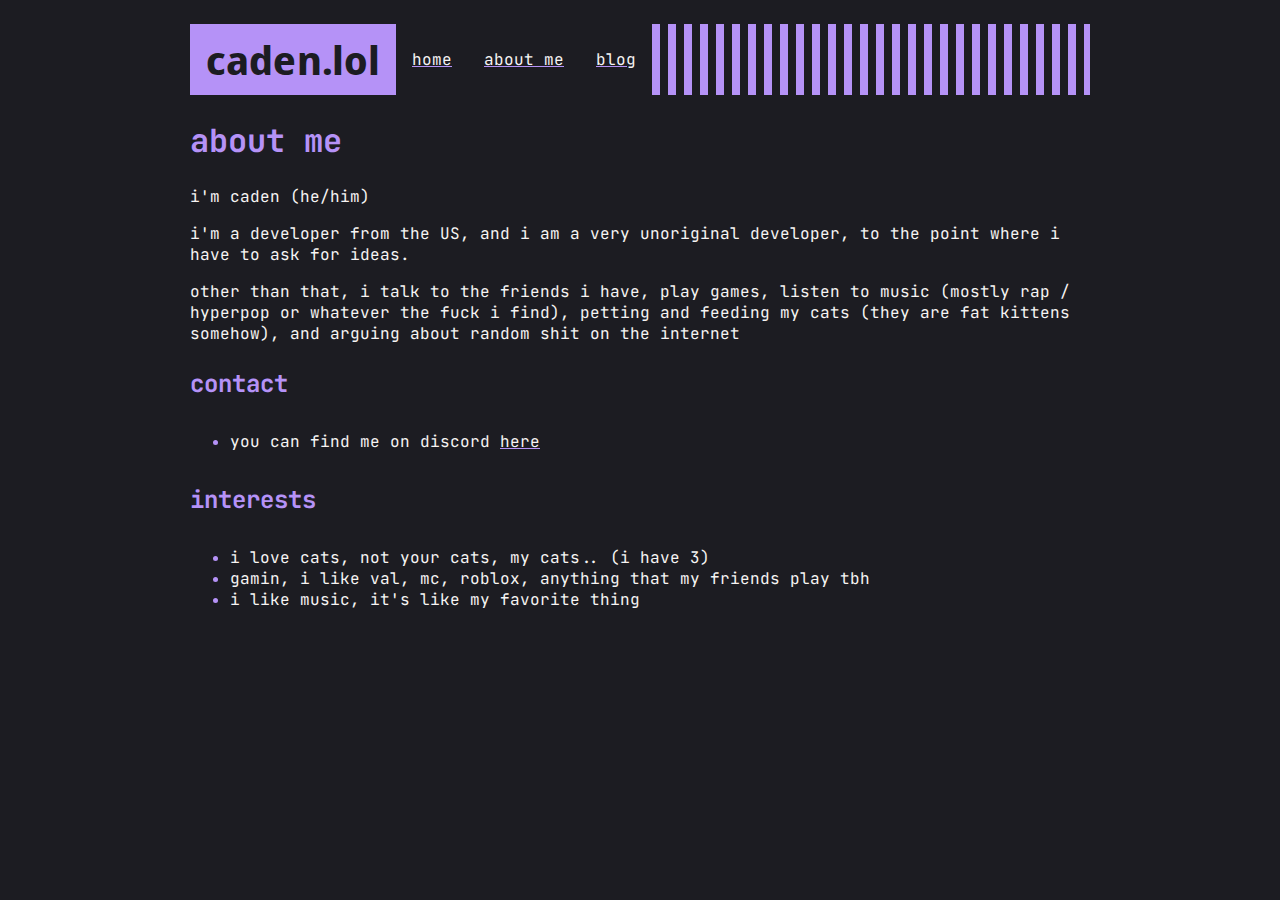
<file: about.html>
<!DOCTYPE html>
<html lang="en">
<head>
<title>about me</title>
<meta charset="utf-8" />
<meta name="viewport" content="width=device-width, initial-scale=1" />
<meta name="author" content="caden" />
<meta property="og:site_name" content="caden's website" />
<meta property="og:description" content="i'm a cool dude i think atleast"/>
<link rel="stylesheet" href="css/css.css" />
<link rel="shortcut icon" type="image/png" href="/favicon.png" />
</head>
<nav class="navbar">
<h1 id="logo-button" class="navbar-logo">caden.lol</h1>
<a class="navbar-content" href="https://caden.lol/">home</a>
<a class="navbar-content" href="/about">about me</a>
<a class="navbar-content" href="/blog">blog</a>
<div class="navbar-rest"></div>
</nav>
<body>
<h1>about me</h1>
<p>i'm caden (he/him)</p>
<p>i'm a developer from the US, and i am a very unoriginal developer, to the point where i have to ask for ideas.</p>
<p>other than that, i talk to the friends i have, play games, listen to music (mostly rap / hyperpop or whatever the fuck i find), petting
and feeding my cats (they are fat kittens somehow), and arguing about random shit on the internet</p>
<h2>contact</h2>
<ul>
<li>you can find me on discord <a href="https://discord.com/users/941864953965592636">here</a></li>
</ul>
<h2>interests</h2>
<ul>
<li>i love cats, not your cats, my cats.. (i have 3)</li>
<li>gamin, i like val, mc, roblox, anything that my friends play tbh</li>
<li>i like music, it's like my favorite thing</li>
</ul>
<script type="text/javascript" src="/tinycolor.js" async></script>
<script type="text/javascript">
    function gay() {
      let sheet = document.styleSheets[0];
      let rules = Array.from(sheet.cssRules);
      let root_rule = rules.find((rule) => rule.cssText.startsWith(":root"));

      // I've got no clue if there's a better way to do this.
      // It doesn't seem like there's an iteration protocol for this kind of element?
      let ruleNames = [];
      for (let i of Array(root_rule.style.length).keys()) {
        ruleNames.push(root_rule.style[i]);
      }

      const cycle = function () {
        for (let ruleName of ruleNames) {
          let ruleValue = window
            .getComputedStyle(document.documentElement)
            .getPropertyValue(ruleName);

          // This probably isn't a color, so we don't want to touch it.
          if (!ruleValue.trim().startsWith("#")) {
            continue;
          }

          let color = tinycolor(ruleValue.trim()).spin(1).toHexString();
          document.documentElement.style.setProperty(ruleName, color);
        }
      };

      window.setInterval(cycle, 33);
    }

    function arrayIsEqual(first, second) {
      return (
        Array.isArray(first) &&
        Array.isArray(second) &&
        first.length === second.length &&
        first.every((item, index) => item === second[index])
      );
    }

    let konamiCode = [
      "ArrowUp",
      "ArrowUp",
      "ArrowDown",
      "ArrowDown",
      "ArrowLeft",
      "ArrowRight",
      "ArrowLeft",
      "ArrowRight",
      "b",
      "a",
    ];

    let lastKeypress = 0;
    let keys = [];
    let ooerized = false;

    window.addEventListener("keydown", (event) => {
      if (ooerized || event.isComposing || event.keyCode === 229) {
        return;
      }

      let now = (Date.now() / 1000) | 0;
      if (now - lastKeypress > 5) {
        keys = [];
      }

      lastKeypress = now;
      keys.push(event.key);

      // Comparing arrays with `==` doesn't work as arrays are actually objects.
      // Not a fun joke.
      if (!arrayIsEqual(keys.slice(-10), konamiCode)) {
        return;
      }

      document.head.insertAdjacentHTML(
        "beforeend",
        '<link rel="stylesheet" href="ooer.css" />'
      );

      ooerized = true;
      delete keys;
      delete lastKeypress;
    });

    // Technically using a closure here isn't necessary but I don't want the parameter passing to hurt me later.
    document
      .getElementById("logo-button")
      .addEventListener("click", () => gay());
  </script>
</html>
</file>
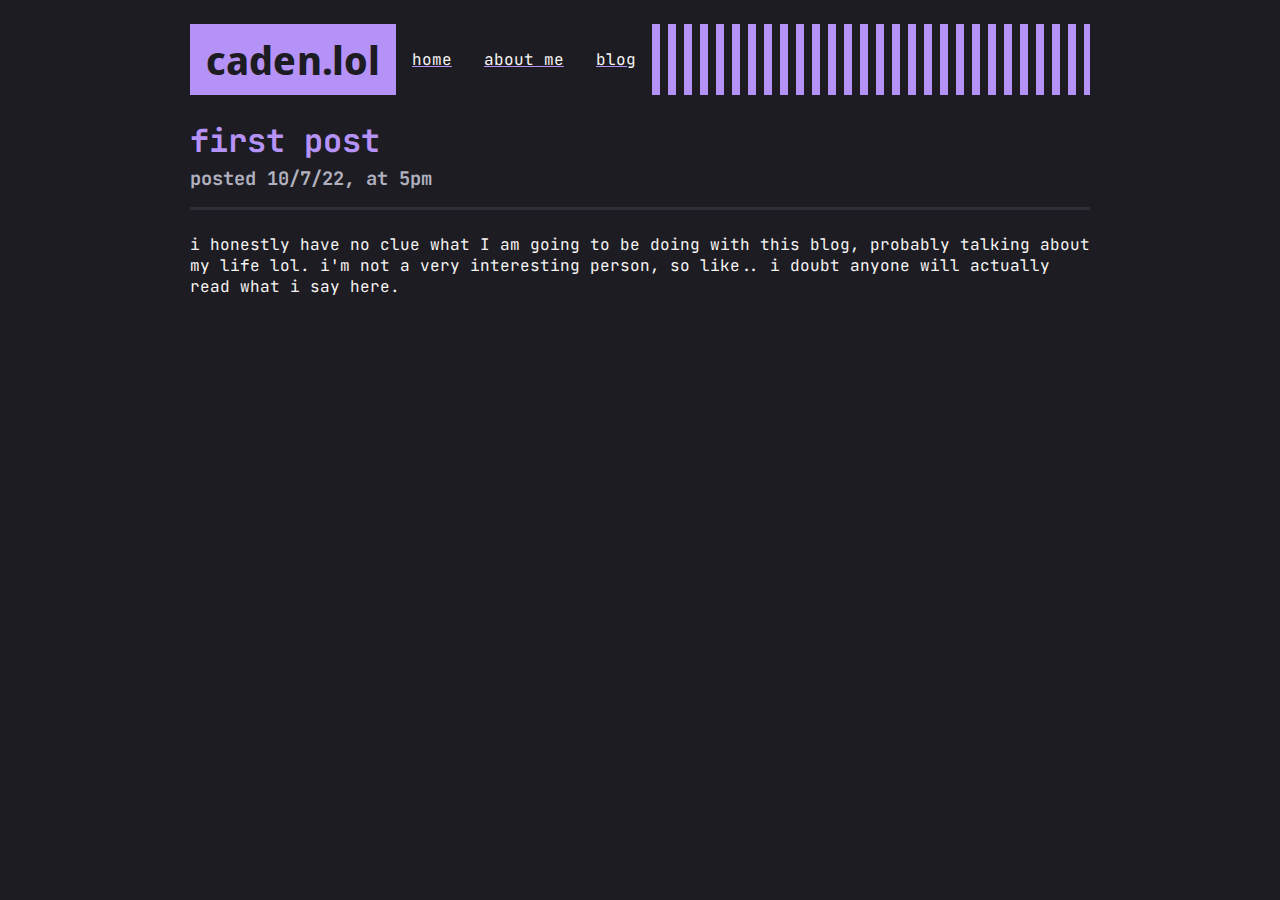
<file: post/first_post.html>
<!DOCTYPE html>
<html lang="en">
<head>
<title>first post</title>
<meta charset="utf-8" />
<meta name="viewport" content="width=device-width, initial-scale=1" />
<meta name="author" content="caden" />
<meta property="og:site_name" content="caden's website" />
<meta property="og:title" content="first post" />
<meta property="og:description" content="first blog, talking about what this is going to be." />
<link rel="stylesheet" href="css.css" />
<link rel="shortcut icon" type="image/png" href="/favicon.png" />
</head>
<nav class="navbar">
<h1 id="logo-button" class="navbar-logo">caden.lol</h1>
<a class="navbar-content" href="https://caden.lol">home</a>
<a class="navbar-content" href="/about">about me</a>
<a class="navbar-content" href="/blog">blog</a>
<div class="navbar-rest"></div>
</nav>
<body>
<div class="post-description">
<h1 class="post-header">first post</h1>
<h3 class="post-timestamp">posted 10/7/22, at 5pm</h3>
</div>
<p>
  i honestly have no clue what I am going to be doing with this blog, probably talking about my life lol. i'm not a very interesting person, so like.. i doubt anyone will actually read what i say here.
</p>
</body>
<script type="text/javascript" src="/tinycolor.js" async></script>
<script type="text/javascript">
    function gay() {
      let sheet = document.styleSheets[0];
      let rules = Array.from(sheet.cssRules);
      let root_rule = rules.find((rule) => rule.cssText.startsWith(":root"));

      // I've got no clue if there's a better way to do this.
      // It doesn't seem like there's an iteration protocol for this kind of element?
      let ruleNames = [];
      for (let i of Array(root_rule.style.length).keys()) {
        ruleNames.push(root_rule.style[i]);
      }

      const cycle = function () {
        for (let ruleName of ruleNames) {
          let ruleValue = window
            .getComputedStyle(document.documentElement)
            .getPropertyValue(ruleName);

          // This probably isn't a color, so we don't want to touch it.
          if (!ruleValue.trim().startsWith("#")) {
            continue;
          }

          let color = tinycolor(ruleValue.trim()).spin(1).toHexString();
          document.documentElement.style.setProperty(ruleName, color);
        }
      };

      window.setInterval(cycle, 33);
    }

    function arrayIsEqual(first, second) {
      return (
        Array.isArray(first) &&
        Array.isArray(second) &&
        first.length === second.length &&
        first.every((item, index) => item === second[index])
      );
    }

    let konamiCode = [
      "ArrowUp",
      "ArrowUp",
      "ArrowDown",
      "ArrowDown",
      "ArrowLeft",
      "ArrowRight",
      "ArrowLeft",
      "ArrowRight",
      "b",
      "a",
    ];

    let lastKeypress = 0;
    let keys = [];
    let ooerized = false;

    window.addEventListener("keydown", (event) => {
      if (ooerized || event.isComposing || event.keyCode === 229) {
        return;
      }

      let now = (Date.now() / 1000) | 0;
      if (now - lastKeypress > 5) {
        keys = [];
      }

      lastKeypress = now;
      keys.push(event.key);

      // Comparing arrays with `==` doesn't work as arrays are actually objects.
      // Not a fun joke.
      if (!arrayIsEqual(keys.slice(-10), konamiCode)) {
        return;
      }

      document.head.insertAdjacentHTML(
        "beforeend",
        '<link rel="stylesheet" href="ooer.css" />'
      );

      ooerized = true;
      delete keys;
      delete lastKeypress;
    });

    // Technically using a closure here isn't necessary but I don't want the parameter passing to hurt me later.
    document
      .getElementById("logo-button")
      .addEventListener("click", () => gay());
  </script>
</html>
</file>
<file: css/css.css>
@import "https://fonts.googleapis.com/css2?family=JetBrains+Mono:wght@400";
@import 'https://fonts.googleapis.com/css2?family=Noto+Sans+Display:wght@700&display=swap';
:root{
    --parchment: #B0B0BF;
    --faint: #787891;
    --greyish: #2e2e38;
    --blackish: #1c1c22;
    --sakura: #b592f7;
    --warm-pink: #b592f7;
    --warmer-pink: #b592f7;
    --hot-pink: #b592f7;
    --sky: #67aaf9;
    --emerald: #62c370;
    --banana: #F5DD90;
    --tangerine: #EC7D10;
    --plain: #f6f4f3
}
body{
    background-color:var(--blackish);
    color:var(--plain);
    display:flex;
    flex-direction:column;
    font-family:jetbrains mono,monospace;
    margin:0 auto
}
html,body{
    text-size-adjust:none;
    -webkit-text-size-adjust:none;
    -moz-text-size-adjust:none;
    -ms-text-size-adjust:none
}
@media screen and (max-width:1000px){
    body{
        width:87.5%
    }
}
@media screen and (min-width:1000px){
    body{
        width:900px
    }
}
@media screen and (min-width:1700px){
    body{
        width:1500px
    }
}
p{
    margin:.5rem 0
}
h1,h2,h3,h4,h5,h6{
    color:var(--hot-pink);
    font-weight:700;
    margin:1rem 0;
    --heading-multiplier: 1
}
.navbar+h1,.navbar+h2,.navbar+h3,.navbar+h4,.navbar+h5,.navbar+h6{
    margin-top:0
}
@media screen and (max-width:700px){
    h1,h2,h3,h4,h5,h6{
        --heading-multiplier: 0.75
    }
}
h1{
    font-size:calc(2rem * var(--heading-multiplier))
}
h2{
    font-size:calc(1.5rem * var(--heading-multiplier))
}
h3{
    font-size:calc(1.17rem * var(--heading-multiplier))
}
h4{
    font-size:calc(1rem * var(--heading-multiplier))
}
h5{
    font-size:calc(0.83rem * var(--heading-multiplier))
}
h6{
    font-size:calc(0.75rem * var(--heading-multiplier))
}
a{
    color:var(--plain);
    text-decoration-color:var(--warm-pink)
}
a:hover{
    color:var(sakura);
    text-decoration-color:var(--sakura)
}
a:active{
    color:var(--hot-pink);
    text-decoration-color:var(--hot-pink)
}
code{
    background-color:var(--greyish);
    border-radius:.25rem;
    color:var(--sakura);
    padding:.1rem;
    font-family:jetbrains mono,monospace;
    font-weight:700
}
pre{
    border-radius:.5rem;
    background-color:var(--greyish);
    padding:.5rem;
    white-space:pre-wrap;
    overflow-wrap:break-word
}
pre code{
    border-radius:0;
    color:var(--plain);
    padding:0;
    max-width:100%
}
blockquote{
    background-color:var(--greyish);
    border-left:.5rem solid var(--hot-pink);
    border-radius:.25rem;
    padding:.5rem 1rem;
    margin:auto 0
}
blockquote p{
    margin:.25rem 0
}
table{
    border-spacing:0;
    border-collapse:collapse
}
thead{
    color:var(--hot-pink)
}
td,th{
    border:1px solid var(--parchment);
    padding:.5rem
}
li::marker{
    color:var(--hot-pink)
}
img{
    border-radius:.25rem;
    max-width:100%;
    width:100%
}
.image-gallery{
    display:flex;
    gap:1rem .5rem;
    flex-direction:row;
    justify-content:center;
    align-items:center
}
.center{
    position:absolute;
    top:50%;
    left:50%;
    transform:translateX(-50%) translateY(-50%)
}
.navbar{
    display:flex;
    margin:1.5rem 0;
    justify-content:center;
    align-self:center;
    align-items:center;
    flex-wrap:wrap;
    flex-direction:row;
    width:100%
}
.navbar-logo{
    background-color:var(--hot-pink);
    color:var(--blackish);
    display:inline-block;
    font-size:2.5rem;
    font-family:noto sans display,sans-serif;
    font-weight:700;
    margin:0;
    padding:.5rem 1rem
}
.navbar-content{
    text-align:center;
    padding:.5rem 1rem
}
.navbar-rest{
    background-image:repeating-linear-gradient( to right,var(--hot-pink),var(--hot-pink) 0.5rem,var(--blackish) 0.5rem,var(--blackish) 1rem );
    display:inline-block;
    align-self:stretch;
    flex-grow:1
}
@media screen and (max-width:700px){
    .navbar-logo{
        flex-basis:100%;
        text-align:center
    }
    .navbar-content{
        flex-basis:max-content;
        flex-grow:1;
        align-self:center
    }
    .navbar-rest{
        flex-basis:100%;
        height:2rem
    }
}
.post-list-item{
    display:block;
    border-bottom:solid var(--greyish);
    padding:1rem 0
}
.post-description{
    display:block
}
.post-description::after{
    content:"";
    display:block;
    margin:1rem 0;
    border-bottom:solid var(--greyish)
}
.post-list .post-list-item:last-of-type{
    border-bottom:none
}
.post-list-item .post-header,.post-description .post-header{
    margin:0 auto
}
.post-list-item .post-timestamp,.post-description .post-timestamp{
    color:var(--parchment);
    margin:.25rem 0 0
}
.hl-comment{
    color:var(--parchment)
}
.hl-constant{
    color:var(--lavender)
}
.hl-constant.hl-numeric,.hl-string{
    color:var(--sakura)
}
.hl-keyword.hl-control,.hl-entity.hl-name.hl-function,.hl-support.hl-macro,.hl-entity.hl-name,.hl-support.hl-type,.hl-storage.hl-type,.hl-meta.hl-generic,.hl-meta.hl-generic .hl-storage.hl-type.hl-rust,.hl-meta.hl-generic .hl-meta.hl-path.hl-rust,.hl-meta.hl-function.hl-parameters,.hl-return-type,.hl-constant.hl-other.hl-placeholder{
    color:var(--hot-pink)
}
.hl-keyword.hl-other.hl-rust+.hl-meta.hl-path.hl-rust,.hl-keyword.hl-other.hl-rust+.hl-meta.hl-path.hl-rust+.hl-meta.hl-path.hl-rust,.hl-keyword.hl-other.hl-rust+.hl-meta.hl-path.hl-rust+.hl-meta.hl-path.hl-rust+.hl-meta.hl-path.hl-rust,.hl-keyword.hl-other.hl-rust+.hl-meta.hl-path.hl-rust+.hl-meta.hl-path.hl-rust+.hl-meta.hl-path.hl-rust+.hl-meta.hl-path.hl-rust,.hl-keyword.hl-other.hl-rust+.hl-meta.hl-path.hl-rust+.hl-meta.hl-path.hl-rust+.hl-meta.hl-path.hl-rust+.hl-meta.hl-path.hl-rust+.hl-meta.hl-path.hl-rust{
    color:var(--hot-pink)
}
.hl-storage.hl-modifier,.hl-keyword.hl-operator,.hl-punctuation.hl-accessor,.hl-storage.hl-type.hl-impl,.hl-storage.hl-type.hl-function,.hl-storage.hl-type.hl-declaration,.hl-keyword.hl-control.hl-rust.hl-async,.hl-keyword.hl-other,.hl-entity.hl-name.hl-constant{
    color:var(--faint)
}
.hl-parameter.hl-variable,.hl-variable.hl-function,.hl-entity.hl-other,.hl-constant.hl-other,.hl-source{
    color:var(--sky)
}
.hl-punctuation.hl-group,.hl-punctuation.hl-block,.hl-meta.hl-annotation,.hl-punctuation.hl-separator,.hl-punctuation.hl-terminator,.hl-punctuation.hl-definition.hl-table,.hl-punctuation.hl-definition.hl-array,.hl-punctuation.hl-definition.hl-inline-table,.hl-punctuation.hl-definition.hl-key-value,.hl-entity.hl-table,.hl-meta.hl-annotation>.hl-meta.hl-path,.hl-meta.hl-annotation>.hl-meta>.hl-keyword,.hl-meta.hl-generic>.hl-punctuation,.hl-meta.hl-function>.hl-punctuation,.hl-meta.hl-function>.hl-punctuation.hl-comma{
    color:var(--plain)
}
.hl-constant{
    color:var(--emerald)
}
</file>
<file: post/css.css>
@import "https://fonts.googleapis.com/css2?family=JetBrains+Mono:wght@400";
@import 'https://fonts.googleapis.com/css2?family=Noto+Sans+Display:wght@700&display=swap';
:root{
    --parchment: #B0B0BF;
    --faint: #787891;
    --greyish: #2e2e38;
    --blackish: #1c1c22;
    --sakura: #b592f7;
    --warm-pink: #b592f7;
    --warmer-pink: #b592f7;
    --hot-pink: #b592f7;
    --sky: #67aaf9;
    --emerald: #62c370;
    --banana: #F5DD90;
    --tangerine: #EC7D10;
    --plain: #f6f4f3
}
body{
    background-color:var(--blackish);
    color:var(--plain);
    display:flex;
    flex-direction:column;
    font-family:jetbrains mono,monospace;
    margin:0 auto
}
html,body{
    text-size-adjust:none;
    -webkit-text-size-adjust:none;
    -moz-text-size-adjust:none;
    -ms-text-size-adjust:none
}
@media screen and (max-width:1000px){
    body{
        width:87.5%
    }
}
@media screen and (min-width:1000px){
    body{
        width:900px
    }
}
@media screen and (min-width:1700px){
    body{
        width:1500px
    }
}
p{
    margin:.5rem 0
}
h1,h2,h3,h4,h5,h6{
    color:var(--hot-pink);
    font-weight:700;
    margin:1rem 0;
    --heading-multiplier: 1
}
.navbar+h1,.navbar+h2,.navbar+h3,.navbar+h4,.navbar+h5,.navbar+h6{
    margin-top:0
}
@media screen and (max-width:700px){
    h1,h2,h3,h4,h5,h6{
        --heading-multiplier: 0.75
    }
}
h1{
    font-size:calc(2rem * var(--heading-multiplier))
}
h2{
    font-size:calc(1.5rem * var(--heading-multiplier))
}
h3{
    font-size:calc(1.17rem * var(--heading-multiplier))
}
h4{
    font-size:calc(1rem * var(--heading-multiplier))
}
h5{
    font-size:calc(0.83rem * var(--heading-multiplier))
}
h6{
    font-size:calc(0.75rem * var(--heading-multiplier))
}
a{
    color:var(--plain);
    text-decoration-color:var(--warm-pink)
}
a:hover{
    color:var(sakura);
    text-decoration-color:var(--sakura)
}
a:active{
    color:var(--hot-pink);
    text-decoration-color:var(--hot-pink)
}
code{
    background-color:var(--greyish);
    border-radius:.25rem;
    color:var(--sakura);
    padding:.1rem;
    font-family:jetbrains mono,monospace;
    font-weight:700
}
pre{
    border-radius:.5rem;
    background-color:var(--greyish);
    padding:.5rem;
    white-space:pre-wrap;
    overflow-wrap:break-word
}
pre code{
    border-radius:0;
    color:var(--plain);
    padding:0;
    max-width:100%
}
blockquote{
    background-color:var(--greyish);
    border-left:.5rem solid var(--hot-pink);
    border-radius:.25rem;
    padding:.5rem 1rem;
    margin:auto 0
}
blockquote p{
    margin:.25rem 0
}
table{
    border-spacing:0;
    border-collapse:collapse
}
thead{
    color:var(--hot-pink)
}
td,th{
    border:1px solid var(--parchment);
    padding:.5rem
}
li::marker{
    color:var(--hot-pink)
}
img{
    border-radius:.25rem;
    max-width:100%;
    width:100%
}
.image-gallery{
    display:flex;
    gap:1rem .5rem;
    flex-direction:row;
    justify-content:center;
    align-items:center
}
.center{
    position:absolute;
    top:50%;
    left:50%;
    transform:translateX(-50%) translateY(-50%)
}
.navbar{
    display:flex;
    margin:1.5rem 0;
    justify-content:center;
    align-self:center;
    align-items:center;
    flex-wrap:wrap;
    flex-direction:row;
    width:100%
}
.navbar-logo{
    background-color:var(--hot-pink);
    color:var(--blackish);
    display:inline-block;
    font-size:2.5rem;
    font-family:noto sans display,sans-serif;
    font-weight:700;
    margin:0;
    padding:.5rem 1rem
}
.navbar-content{
    text-align:center;
    padding:.5rem 1rem
}
.navbar-rest{
    background-image:repeating-linear-gradient( to right,var(--hot-pink),var(--hot-pink) 0.5rem,var(--blackish) 0.5rem,var(--blackish) 1rem );
    display:inline-block;
    align-self:stretch;
    flex-grow:1
}
@media screen and (max-width:700px){
    .navbar-logo{
        flex-basis:100%;
        text-align:center
    }
    .navbar-content{
        flex-basis:max-content;
        flex-grow:1;
        align-self:center
    }
    .navbar-rest{
        flex-basis:100%;
        height:2rem
    }
}
.post-list-item{
    display:block;
    border-bottom:solid var(--greyish);
    padding:1rem 0
}
.post-description{
    display:block
}
.post-description::after{
    content:"";
    display:block;
    margin:1rem 0;
    border-bottom:solid var(--greyish)
}
.post-list .post-list-item:last-of-type{
    border-bottom:none
}
.post-list-item .post-header,.post-description .post-header{
    margin:0 auto
}
.post-list-item .post-timestamp,.post-description .post-timestamp{
    color:var(--parchment);
    margin:.25rem 0 0
}
.hl-comment{
    color:var(--parchment)
}
.hl-constant{
    color:var(--lavender)
}
.hl-constant.hl-numeric,.hl-string{
    color:var(--sakura)
}
.hl-keyword.hl-control,.hl-entity.hl-name.hl-function,.hl-support.hl-macro,.hl-entity.hl-name,.hl-support.hl-type,.hl-storage.hl-type,.hl-meta.hl-generic,.hl-meta.hl-generic .hl-storage.hl-type.hl-rust,.hl-meta.hl-generic .hl-meta.hl-path.hl-rust,.hl-meta.hl-function.hl-parameters,.hl-return-type,.hl-constant.hl-other.hl-placeholder{
    color:var(--hot-pink)
}
.hl-keyword.hl-other.hl-rust+.hl-meta.hl-path.hl-rust,.hl-keyword.hl-other.hl-rust+.hl-meta.hl-path.hl-rust+.hl-meta.hl-path.hl-rust,.hl-keyword.hl-other.hl-rust+.hl-meta.hl-path.hl-rust+.hl-meta.hl-path.hl-rust+.hl-meta.hl-path.hl-rust,.hl-keyword.hl-other.hl-rust+.hl-meta.hl-path.hl-rust+.hl-meta.hl-path.hl-rust+.hl-meta.hl-path.hl-rust+.hl-meta.hl-path.hl-rust,.hl-keyword.hl-other.hl-rust+.hl-meta.hl-path.hl-rust+.hl-meta.hl-path.hl-rust+.hl-meta.hl-path.hl-rust+.hl-meta.hl-path.hl-rust+.hl-meta.hl-path.hl-rust{
    color:var(--hot-pink)
}
.hl-storage.hl-modifier,.hl-keyword.hl-operator,.hl-punctuation.hl-accessor,.hl-storage.hl-type.hl-impl,.hl-storage.hl-type.hl-function,.hl-storage.hl-type.hl-declaration,.hl-keyword.hl-control.hl-rust.hl-async,.hl-keyword.hl-other,.hl-entity.hl-name.hl-constant{
    color:var(--faint)
}
.hl-parameter.hl-variable,.hl-variable.hl-function,.hl-entity.hl-other,.hl-constant.hl-other,.hl-source{
    color:var(--sky)
}
.hl-punctuation.hl-group,.hl-punctuation.hl-block,.hl-meta.hl-annotation,.hl-punctuation.hl-separator,.hl-punctuation.hl-terminator,.hl-punctuation.hl-definition.hl-table,.hl-punctuation.hl-definition.hl-array,.hl-punctuation.hl-definition.hl-inline-table,.hl-punctuation.hl-definition.hl-key-value,.hl-entity.hl-table,.hl-meta.hl-annotation>.hl-meta.hl-path,.hl-meta.hl-annotation>.hl-meta>.hl-keyword,.hl-meta.hl-generic>.hl-punctuation,.hl-meta.hl-function>.hl-punctuation,.hl-meta.hl-function>.hl-punctuation.hl-comma{
    color:var(--plain)
}
.hl-constant{
    color:var(--emerald)
}
</file>
